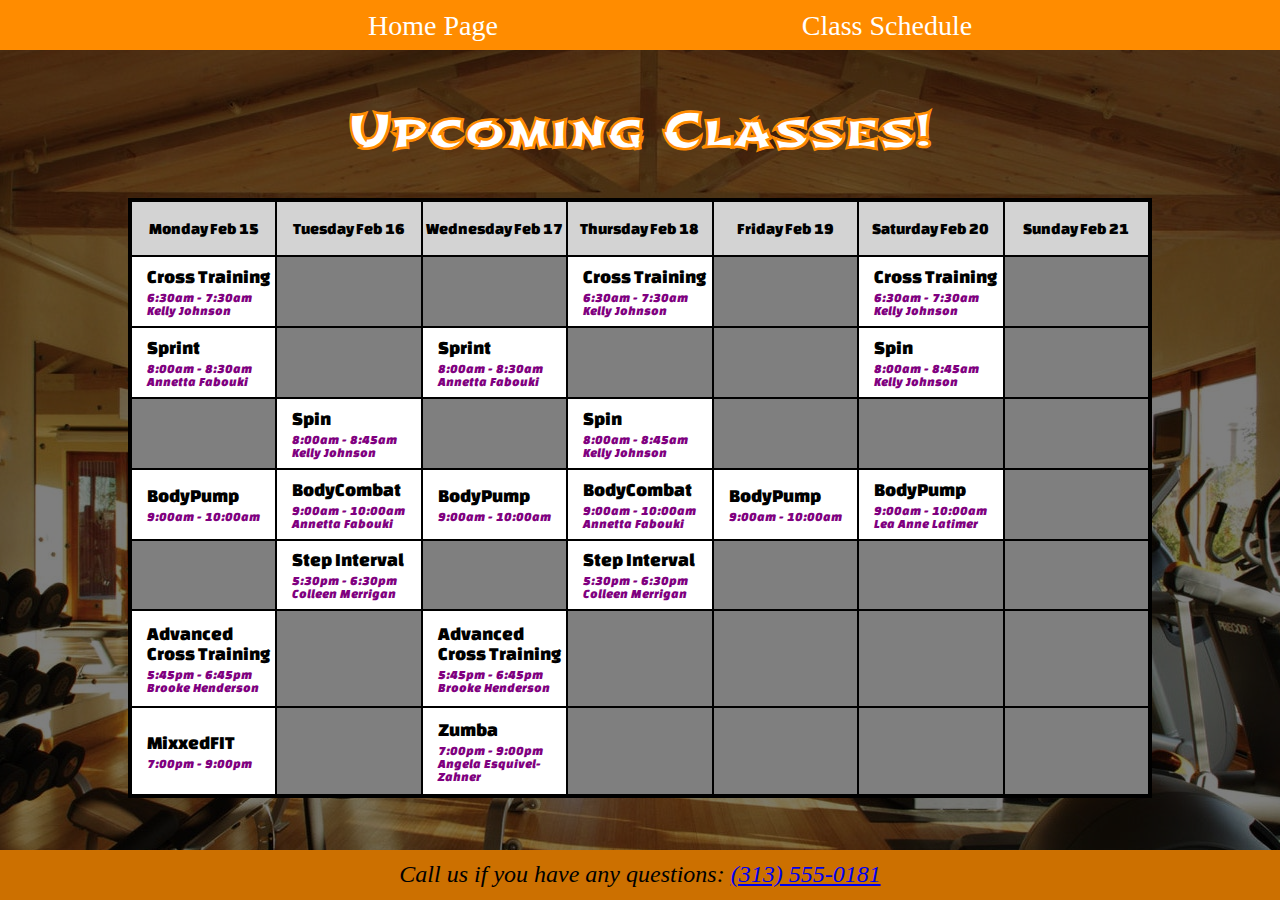
<file: classes.html>
<!DOCTYPE html>
<html lang="en" dir="ltr">

<head>
  <!--
     Fit For Fun Fitness Club
     Author: Brodey Bales
     Date: 2/7/21
     Filename: classes.html
  -->
  <meta charset="utf-8">
  <title>Classes</title>
  <link rel="stylesheet" href="styles.css">
  <link href="https://fonts.googleapis.com/css2?family=Shojumaru&display=swap" rel="stylesheet">
  <link href="https://fonts.googleapis.com/css2?family=Bungee+Shade&display=swap" rel="stylesheet">
  <link href="https://fonts.googleapis.com/css2?family=Changa+One:ital@0;1&display=swap" rel="stylesheet">
</head>

<body class="classes">
  <nav>
    <ul>
      <li> <a href="index.html">Home Page</a> </li>
      <li> <a href="classes.html">Class Schedule</a> </li>
      <li> <a href="info.html">Class Registration</a> </li>
    </ul>
  </nav>
  <div class="table">

    <h2>Upcoming Classes!</h2>

    <table style="margin: 35px auto;">

      <tr>
        <th>Monday Feb 15</th>
        <th>Tuesday Feb 16</th>
        <th>Wednesday Feb 17</th>
        <th>Thursday Feb 18</th>
        <th>Friday Feb 19</th>
        <th>Saturday Feb 20</th>
        <th>Sunday Feb 21</th>
      </tr>

      <tr>
        <td class="class">Cross Training <br><p> 6:30am - 7:30am <br> Kelly Johnson</p></td>
        <td></td>
        <td></td>
        <td class="class">Cross Training <br><p> 6:30am - 7:30am <br> Kelly Johnson</p></td>
        <td></td>
        <td class="class">Cross Training <br><p> 6:30am - 7:30am <br> Kelly Johnson</p></td>
        <td></td>
      </tr>

      <tr>
        <td class="class">Sprint<br><p> 8:00am - 8:30am <br> Annetta Fabouki</p></td>
        <td></td>
        <td class="class">Sprint<br><p> 8:00am - 8:30am <br> Annetta Fabouki</p></td>
        <td></td>
        <td></td>
        <td class="class">Spin<br><p> 8:00am - 8:45am <br> Kelly Johnson</p></td>
        <td></td>
      </tr>

      <tr>
        <td></td>
        <td class="class">Spin<br><p> 8:00am - 8:45am <br> Kelly Johnson</p></td>
        <td></td>
        <td class="class">Spin<br><p> 8:00am - 8:45am <br> Kelly Johnson</p></td>
        <td></td>
        <td></td>
        <td></td>
      </tr>

      <tr>
        <td class="class">BodyPump<br><p> 9:00am - 10:00am</p></td>
        <td class="class">BodyCombat<br><p> 9:00am - 10:00am <br> Annetta Fabouki</p></td>
        <td class="class">BodyPump<br><p> 9:00am - 10:00am</p></td>
        <td class="class">BodyCombat<br><p> 9:00am - 10:00am <br> Annetta Fabouki</p></td>
        <td class="class">BodyPump<br><p> 9:00am - 10:00am</p></td>
        <td class="class">BodyPump<br><p> 9:00am - 10:00am <br> Lea Anne Latimer</p></td>
        <td></td>
      </tr>

      <tr>
        <td></td>
        <td class="class">Step Interval<br><p> 5:30pm - 6:30pm <br> Colleen Merrigan</p></td>
        <td></td>
        <td class="class">Step Interval<br><p> 5:30pm - 6:30pm <br> Colleen Merrigan</p></td>
        <td></td>
        <td></td>
        <td></td>
      </tr>

      <tr>
        <td class="class">Advanced Cross Training<br><p> 5:45pm - 6:45pm <br> Brooke Henderson</p></td>
        <td></td>
        <td class="class">Advanced Cross Training<br><p> 5:45pm - 6:45pm <br> Brooke Henderson</p></td>
        <td></td>
        <td></td>
        <td></td>
        <td></td>
      </tr>

      <tr>
        <td class="class">MixxedFIT<br><p> 7:00pm - 9:00pm</p></td>
        <td></td>
        <td class="class">Zumba<br><p> 7:00pm - 9:00pm <br> Angela Esquivel-Zahner</p></td>
        <td></td>
        <td></td>
        <td></td>
        <td></td>
      </tr>





    </table>
  </div>




  <footer><address>
      Call us if you have any questions:
      <a href="tel:13135550181">(313) 555-0181</a>
    </address>
  </footer>

</body>

</html>
</file>
<file: styles.css>
* {
  margin: 0;
}

/*Registration page */
.container {
  margin: auto;
  text-align: center;
  width: 80%;
  background-color: #eeeeee;
  padding: 25px;
  margin-top: 25px;
  border: 3px solid darkorange;
  border-radius: 5px;
}

.info h2, .classes h2 {
  color: white;
  font-size: 3em;
  padding-top: 100px;
  text-align: center;
  font-family: 'Shojumaru', cursive;
  -webkit-text-stroke: 1px darkorange;
}

.thankyou h2{
  text-align: center;
  font-size: 2em;
  font-family: 'Shojumaru', cursive;
  -webkit-text-stroke: 1px darkorange;
  color: white;
}

.info, .thankyou, .classes {
  background-image: linear-gradient(rgba(0, 0, 0, 0.5), rgba(0, 0, 0, 0.5)), url("info.jpg");
  background-position: top;
  background-size: auto;
}

/* index page */
.header-image {
  background-image: url("header.png");
  min-height: 600px;
  background-size: cover;
  background-position: top;
  border: 5px solid black;
}

.header-text {
  -webkit-text-stroke: 2px darkorange;
  text-align: center;
  position: relative;
  top: 435px;
  color: white;
  font-size: 3.5em;
  font-family: 'Shojumaru', cursive;
}

nav {
  overflow: hidden;
  position: fixed;
  background-color: rgb(255, 140, 0);
  color: white;
  text-align: center;
  clear: both;
  height: 50px;
  width: 100%;
  z-index: 1;
}

nav ul li {
  display: inline-block;
  list-style-type: none;
  margin: 0px 25px 0px 25px;
  clear: both;
  width: 400px;
}

nav ul li a {
  padding: 10px;
  font-size: 1.75em;
  height: 50px;
  margin: 0 auto;
  text-align: center;
  text-decoration: none;
  clear: both;
  color: white;
  display: block;
}

nav ul li a:hover {
  background-color: orange;
}

.index img {
  max-width: 950px;
  display: block;
  margin: auto;
  border: 3px solid black;
  margin-top: 25px;
}

.index h2 {
  font-family: 'Bungee Shade', cursive;
  text-align: center;
  margin-top: 25px;
  font-size: 2.5em;
  font-weight: bold;
}

.index p {
  margin-top: 10px;
  text-align: center;
  font-size: 1.2em;
}

.rules {
  margin-top: 25px;
  float: left;
}

.rules ul {
  margin-left: 250px;
  text-align: left;
  font-size: 1.2em;
}

.rules ul li:last-child {
  padding-top: 10px;
  font-weight: bolder;
}

.covid img {
  float: right;
  max-width: 450px;
  margin-bottom: 50px;
  margin-right: 250px;
}

table {
  font-family: 'Changa One', cursive;
  border: 2px solid black;
  background-color: black;
  text-align: left;
  table-layout: fixed;
  width: 80%;
  height: 600px;
}

th {
  background-color: lightgray;
  height: 9%;
  font-weight: normal;
  text-align: center;
}

td p {
  padding-top:5px;
  font-weight: normal;
  font-size: small;
  font-style: italic;
  color: rgb(128, 0, 128);
}

td {
  font-size: 1.2em;
  padding-left: 15px;
  background-color: rgb(127, 127, 127);
  width: 20%;
}

.class {
  background-color: white;
}

footer {
  position: relative;
  left: 0;
  bottom: 0;
  color: black;
  font-size: 1.5em;
  clear: both;
  background-color: rgb(204, 112, 0);
  height: 50px;
  width: 100%;
  margin-top: 10px;
  text-align: center;
}

.info footer, .thankyou footer, .classes footer {
  position: fixed;
  bottom: 0;
  left: 0;
}

footer address a {
  line-height: 2em;
}

footer address a:hover {
  color: orange;
}
</file>
